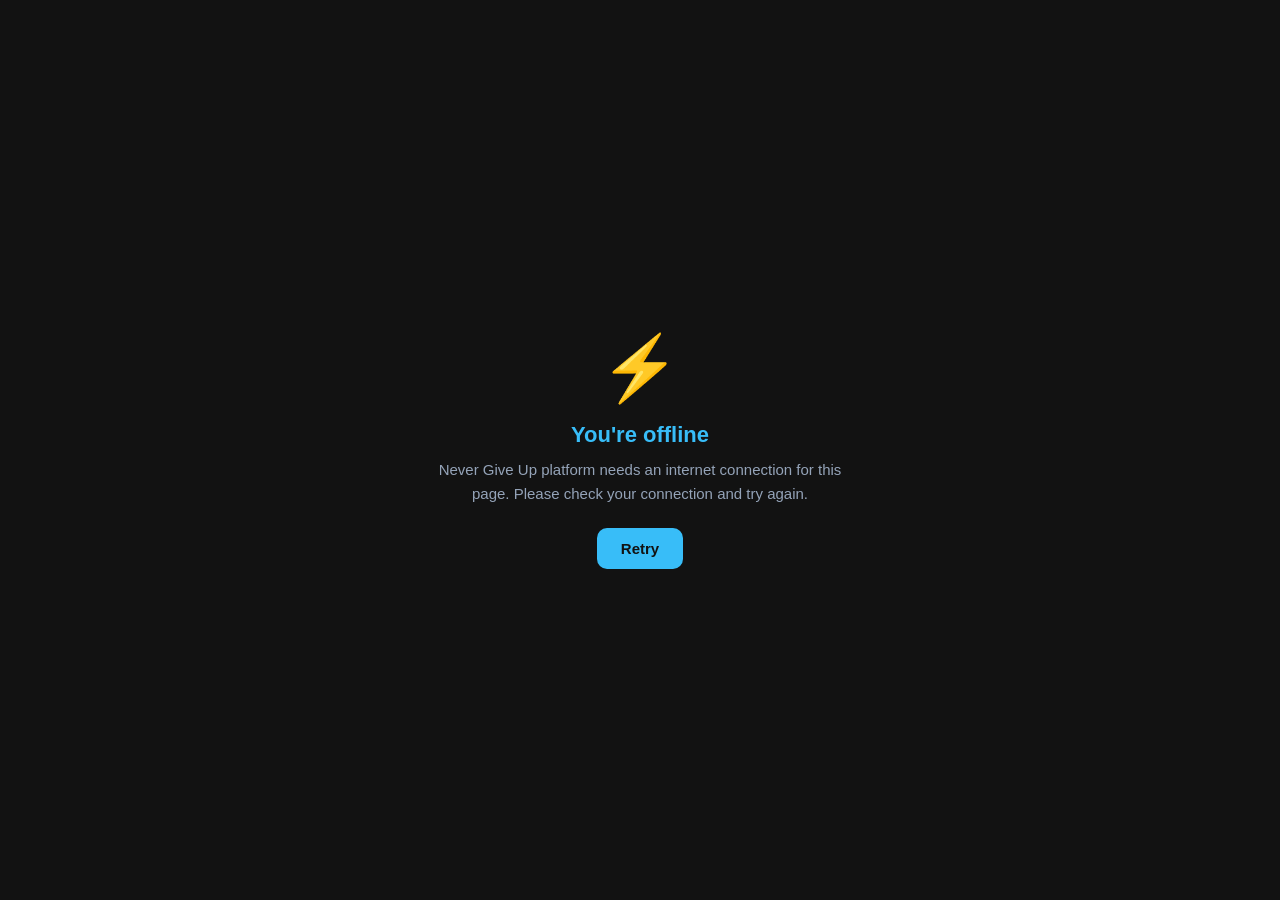
<file: offline.html>
<!DOCTYPE html>
<html lang="en">
<head>
<meta charset="UTF-8">
<meta name="viewport" content="width=device-width, initial-scale=1.0">
<title>Offline — Never Give Up</title>
<style>
  html,body{height:100%;margin:0;}
  body{
    background:#121212; color:#F8FAFC; font-family:'Cairo',sans-serif;
    display:flex; align-items:center; justify-content:center; text-align:center;
    padding:24px; box-sizing:border-box;
  }
  .box{max-width:420px;}
  .emoji{font-size:64px; margin-bottom:16px;}
  h1{font-size:22px; margin:0 0 10px; color:#38BDF8;}
  p{color:#94A3B8; font-size:15px; line-height:1.6; margin:0 0 22px;}
  button{
    background:#38BDF8; color:#121212; border:none; border-radius:10px;
    padding:12px 24px; font-weight:700; font-size:15px; cursor:pointer;
  }
</style>
</head>
<body>
  <div class="box">
    <div class="emoji">⚡</div>
    <h1>You're offline</h1>
    <p>Never Give Up platform needs an internet connection for this page. Please check your connection and try again.</p>
    <button onclick="location.reload()">Retry</button>
  </div>
</body>
</html>
</file>
